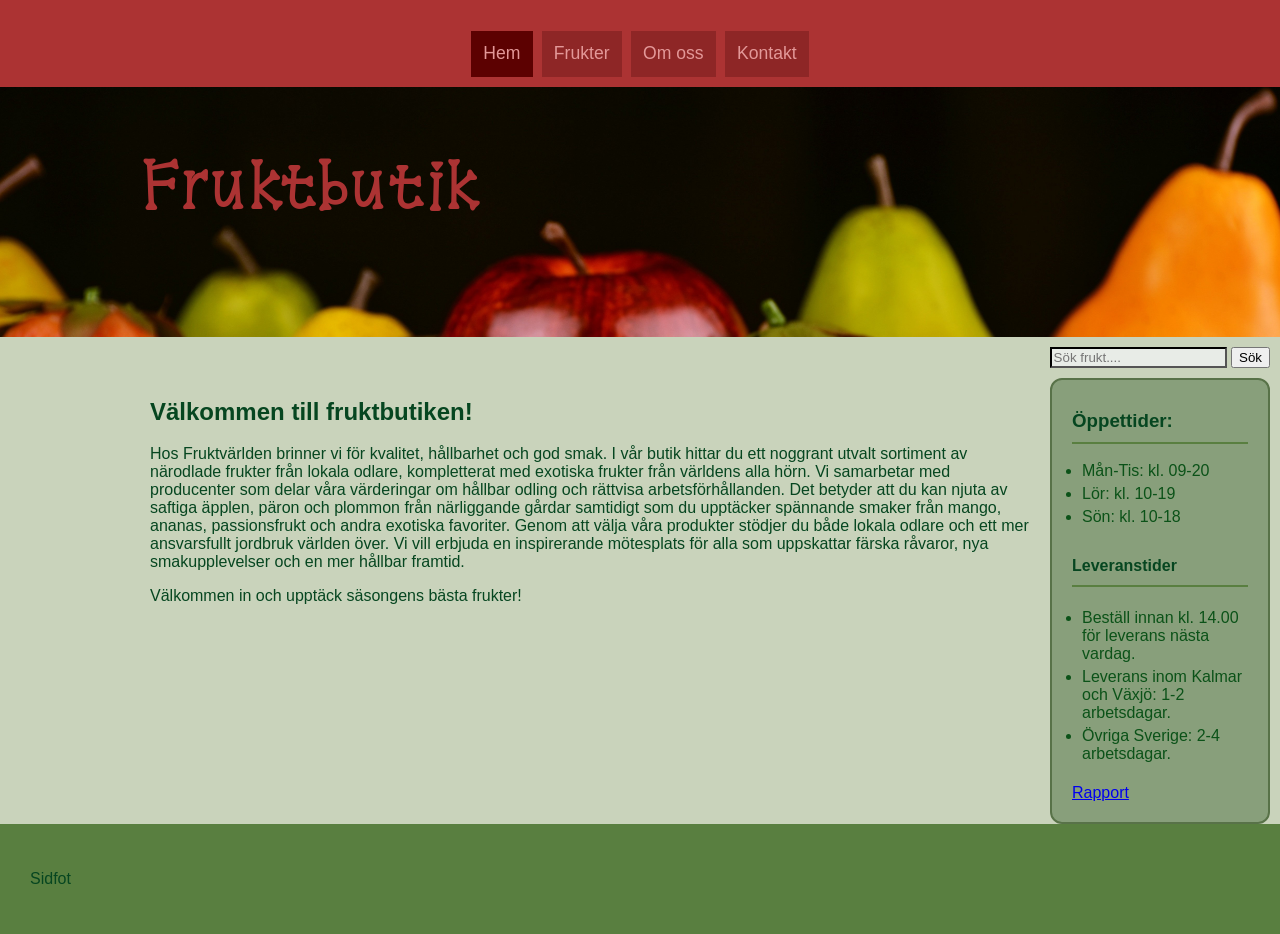
<file: index.html>
<!DOCTYPE html>
<html lang="sv">

<head>
    <style>
        @import url('https://fonts.googleapis.com/css2?family=Snowburst+One&display=swap');
    </style>
    <meta charset="UTF-8">
    <meta name="viewport" content="width=device-width, initial-scale=1.0">
    <title>Fruktbutik</title>
    <link rel="stylesheet" href="css/style.css">
</head>

<body>
    <nav>
        <label for="menucheckbox" id="menuicon"></label>
        <input type="checkbox" id="menucheckbox">
        <ul id="globalnav">
            <li><a href="index.html" class="thisPage">Hem</a></li>
            <li><a href="frukter.html">Frukter</a>
            <ul>
                <li><a href="nyhet.html">Nyhet</a></li>
                <li><a href="närodlat.html">närodlade frukter</a></li>
                <li><a href="exotisk.html">Exotiska frukter</a></li>
            </ul>
            </li>
            <li><a href="omoss.html">Om oss</a></li>
            <li><a href="kontakt.html">Kontakt</a> </li>
        </ul>
    </nav>
    <header id="frontPageHeader">
        <h1>Fruktbutik</h1>
    </header>
    <div id="search">
        <input type="search" placeholder="Sök frukt....">
        <button>Sök</button>
    </div>
    <main id="startPage">
        <section>
            <h2>Välkommen till fruktbutiken!</h2>
            <p>Hos Fruktvärlden brinner vi för kvalitet, hållbarhet och god smak. I vår butik
                hittar du ett noggrant utvalt sortiment av närodlade frukter från lokala odlare,
                kompletterat med exotiska frukter från världens alla hörn.
                Vi samarbetar med producenter som delar våra värderingar om hållbar odling och
                rättvisa arbetsförhållanden. Det betyder att du kan njuta av saftiga äpplen,
                päron och plommon från närliggande gårdar samtidigt som du upptäcker spännande
                smaker från mango, ananas, passionsfrukt och andra exotiska favoriter.
                Genom att välja våra produkter stödjer du både lokala odlare och ett mer ansvarsfullt
                jordbruk världen över. Vi vill erbjuda en inspirerande mötesplats för alla som uppskattar
                färska råvaror, nya smakupplevelser och en mer hållbar framtid.
            </p>
            <p> Välkommen in och upptäck säsongens bästa frukter!</p>
        </section>
    </main>
    <aside>
        <h3>Öppettider:</h3>
        <ul>
            <li>Mån-Tis: kl. 09-20</li>
            <li>Lör: kl. 10-19 </li>
            <li>Sön: kl. 10-18</li>
        </ul>
        <h4>Leveranstider</h4>
        <ul>
            <li>Beställ innan kl. 14.00 för leverans nästa vardag.</li>
            <li>Leverans inom Kalmar och Växjö: 1-2 arbetsdagar.</li>
            <li>Övriga Sverige: 2-4 arbetsdagar.</li>
        </ul>
        <a href="rapport.html">Rapport</a>
    </aside>
    <footer>
        <p>Sidfot</p>
    </footer>
</body>


</html>
</file>
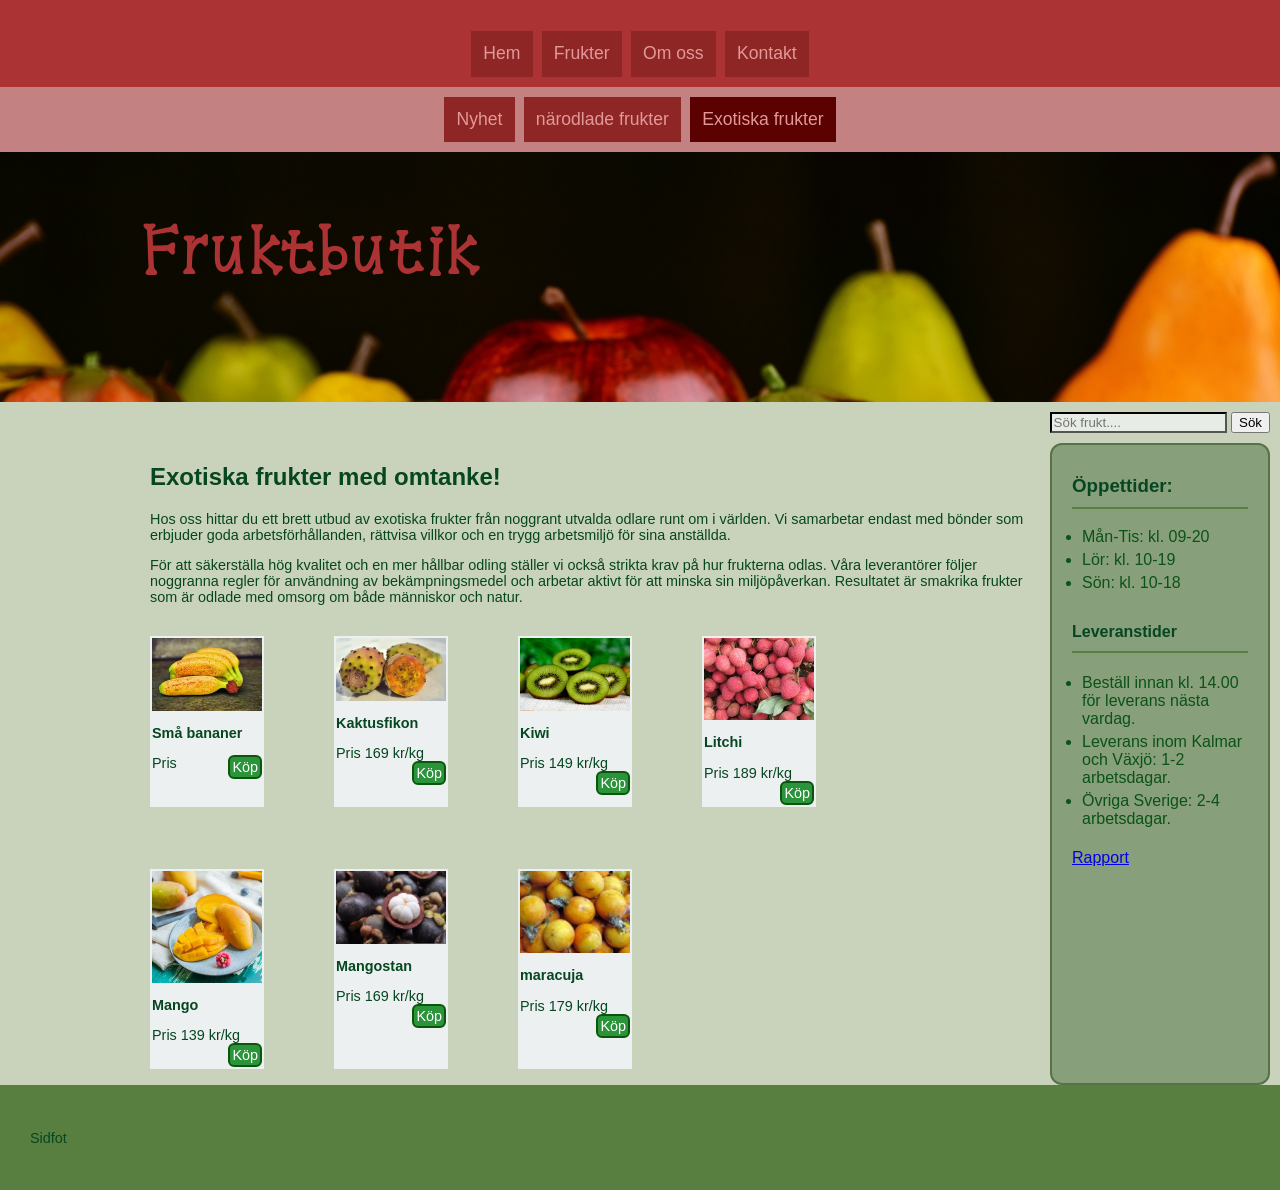
<file: exotisk.html>
<!DOCTYPE html>
<html lang="sv">

<head>
    <style>
        @import url('https://fonts.googleapis.com/css2?family=Snowburst+One&display=swap');
    </style>
    <meta charset="UTF-8">
    <meta name="viewport" content="width=device-width, initial-scale=1.0">
    <title>Fruktbutik</title>
    <link rel="stylesheet" href="css/style.css">
    <link rel="stylesheet" href="css/products.css">
</head>

<body>
    <nav>
        <label for="menucheckbox" id="menuicon"></label>
        <input type="checkbox" id="menucheckbox">
        <ul>
            <li><a href="index.html">Hem</a></li>
            <li><a href="frukter.html">Frukter</a>
                <ul>
                    <li><a href="nyhet.html">Nyhet</a></li>
                    <li><a href="närodlat.html">närodlade frukter</a></li>
                    <li><a href="exotisk.html" class="thisPage">Exotiska frukter</a></li>
                </ul>
            </li>
            <li><a href="omoss.html">Om oss</a></li>
            <li><a href="kontakt.html">Kontakt</a> </li>
        </ul>
        <ul id="localnav">
            <li><a href="nyhet.html">Nyhet</a></li>
            <li><a href="närodlat.html">närodlade frukter</a></li>
            <li><a href="exotisk.html" class="thisPage">Exotiska frukter</a></li>
        </ul>
    </nav>
    <header id="frontPageHeader">
        <h1>Fruktbutik</h1>
    </header>
    <div id="search">
        <input type="search" placeholder="Sök frukt....">
        <button>Sök</button>
    </div>
    <main>
        <section>
            <h2>Exotiska frukter med omtanke!</h2>
            <p>Hos oss hittar du ett brett utbud av exotiska frukter från noggrant
                utvalda odlare runt om i världen. Vi samarbetar endast med bönder
                som erbjuder goda arbetsförhållanden, rättvisa villkor och en trygg
                arbetsmiljö för sina anställda.
            </p>
            <p> För att säkerställa hög kvalitet och en mer hållbar odling ställer
                vi också strikta krav på hur frukterna odlas. Våra leverantörer följer
                noggranna regler för användning av bekämpningsmedel och arbetar aktivt
                för att minska sin miljöpåverkan. Resultatet är smakrika frukter som är
                odlade med omsorg om både människor och natur.</p>
        </section>
        <div id="products">
            <figure>
                <img src="img/exotisk/banan.jpg" alt="banan">
                <h3>Små bananer</h3>
                <p>Pris <a href="order.html">Köp</a></p>
            </figure>

            <figure>
                <img src="img/exotisk/kaktus.jpg" alt="kaktus">
                <h3>Kaktusfikon</h3>
                <p>Pris 169 kr/kg<a href="order.html">Köp</a></p>
            </figure>

            <figure>
                <img src="img/exotisk/kiwi.jpg" alt="kiwi">
                <h3>Kiwi</h3>
                <p>Pris 149 kr/kg <a href="order.html">Köp</a></p>
            </figure>

            <figure>
                <img src="img/exotisk/litchi.jpg" alt="litchi">
                <h3>Litchi</h3>
                <p>Pris 189 kr/kg<a href="order.html">Köp</a></p>
            </figure>

            <figure>
                <img src="img/exotisk/mango.jpg" alt="mango">
                <h3>Mango</h3>
                <p>Pris 139 kr/kg <a href="order.html">Köp</a></p>
            </figure>

            <figure>
                <img src="img/exotisk/mangosteen.jpg" alt="mangostan">
                <h3>Mangostan</h3>
                <p>Pris 169 kr/kg<a href="order.html">Köp</a></p>
            </figure>

            <figure>
                <img src="img/exotisk/maracuja.jpg" alt="maracuja">
                <h3>maracuja</h3>

                <p>Pris 179 kr/kg<a href="order.html">Köp</a></p>
            </figure>
        </div>
    </main>
    <aside>
        <h3>Öppettider:</h3>
        <ul>
            <li>Mån-Tis: kl. 09-20</li>
            <li>Lör: kl. 10-19 </li>
            <li>Sön: kl. 10-18</li>
        </ul>
        <h4>Leveranstider</h4>
        <ul>
            <li>Beställ innan kl. 14.00 för leverans nästa vardag.</li>
            <li>Leverans inom Kalmar och Växjö: 1-2 arbetsdagar.</li>
            <li>Övriga Sverige: 2-4 arbetsdagar.</li>
        </ul>
        <a href="rapport.html">Rapport</a>
    </aside>
    <footer>
        <p>Sidfot</p>
    </footer>
</body>


</html>
</file>
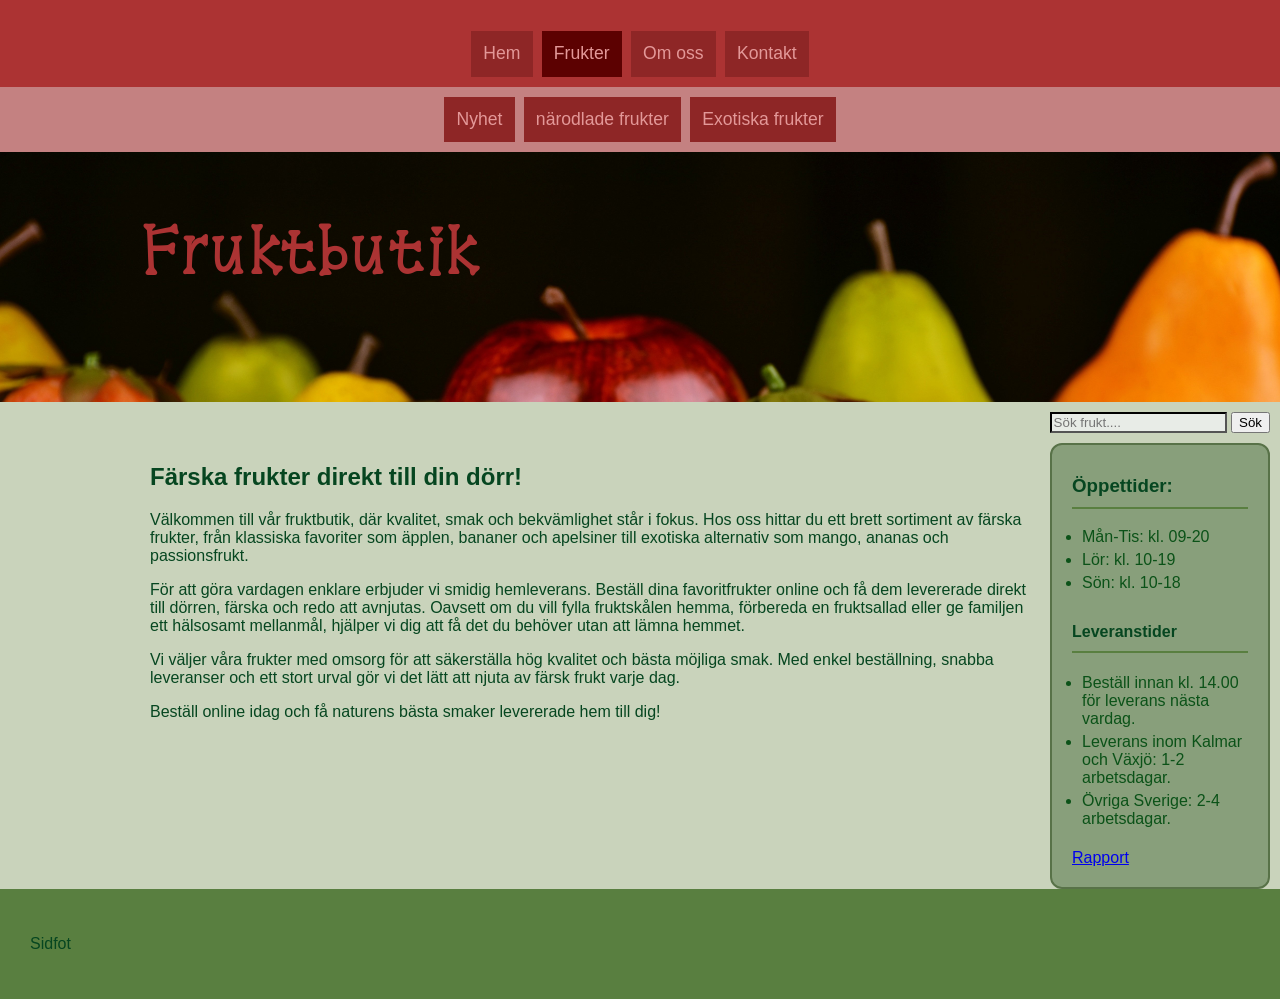
<file: frukter.html>
<!DOCTYPE html>
<html lang="sv">

<head>
    <style>
        @import url('https://fonts.googleapis.com/css2?family=Snowburst+One&display=swap');
    </style>
    <meta charset="UTF-8">
    <meta name="viewport" content="width=device-width, initial-scale=1.0">
    <title>Fruktbutik</title>
    <link rel="stylesheet" href="css/style.css">
</head>

<body>
    <nav>
        <label for="menucheckbox" id="menuicon"></label>
        <input type="checkbox" id="menucheckbox">
        <ul id="globalnav">
            <li><a href="index.html">Hem</a></li>
            <li><a href="frukter.html" class="thisPage">Frukter</a>
                <ul>
                    <li><a href="nyhet.html">Nyhet</a></li>
                    <li><a href="närodlat.html">närodlade frukter</a></li>
                    <li><a href="exotisk.html">Exotiska frukter</a></li>
                </ul>
            </li>
            <li><a href="omoss.html">Om oss</a></li>
            <li><a href="kontakt.html">Kontakt</a> </li>
        </ul>
        <ul id="localnav">
            <li><a href="nyhet.html">Nyhet</a></li>
            <li><a href="närodlat.html">närodlade frukter</a></li>
            <li><a href="exotisk.html">Exotiska frukter</a></li>
        </ul>
    </nav>
    <header id="frontPageHeader">
        <h1>Fruktbutik</h1>
    </header>
    <div id="search">
        <input type="search" placeholder="Sök frukt....">
        <button>Sök</button>
    </div>
    <main id="startPage">
        <section>
            <h2>Färska frukter direkt till din dörr!</h2>
            <p>Välkommen till vår fruktbutik, där kvalitet, smak och bekvämlighet står i fokus.
                Hos oss hittar du ett brett sortiment av färska frukter, från klassiska favoriter
                som äpplen, bananer och apelsiner till exotiska alternativ som mango, ananas och
                passionsfrukt.</p>
            <p>För att göra vardagen enklare erbjuder vi smidig hemleverans.
                Beställ dina favoritfrukter online och få dem levererade direkt till dörren,
                färska och redo att avnjutas. Oavsett om du vill fylla fruktskålen hemma,
                förbereda en fruktsallad eller ge familjen ett hälsosamt mellanmål,
                hjälper vi dig att få det du behöver utan att lämna hemmet.</p>
            <p>Vi väljer våra
                frukter med omsorg för att säkerställa hög kvalitet och bästa möjliga smak.
                Med enkel beställning, snabba leveranser och ett stort urval gör vi det lätt
                att njuta av färsk frukt varje dag.</p>
            <p>Beställ online idag och få naturens bästa smaker levererade hem till dig!</p>

        </section>
    </main>
    <aside>
        <h3>Öppettider:</h3>
        <ul>
            <li>Mån-Tis: kl. 09-20</li>
            <li>Lör: kl. 10-19 </li>
            <li>Sön: kl. 10-18</li>
        </ul>
        <h4>Leveranstider</h4>
        <ul>
            <li>Beställ innan kl. 14.00 för leverans nästa vardag.</li>
            <li>Leverans inom Kalmar och Växjö: 1-2 arbetsdagar.</li>
            <li>Övriga Sverige: 2-4 arbetsdagar.</li>
        </ul>
        <a href="rapport.html">Rapport</a>
    </aside>
    <footer>
        <p>Sidfot</p>
    </footer>
</body>


</html>
</file>
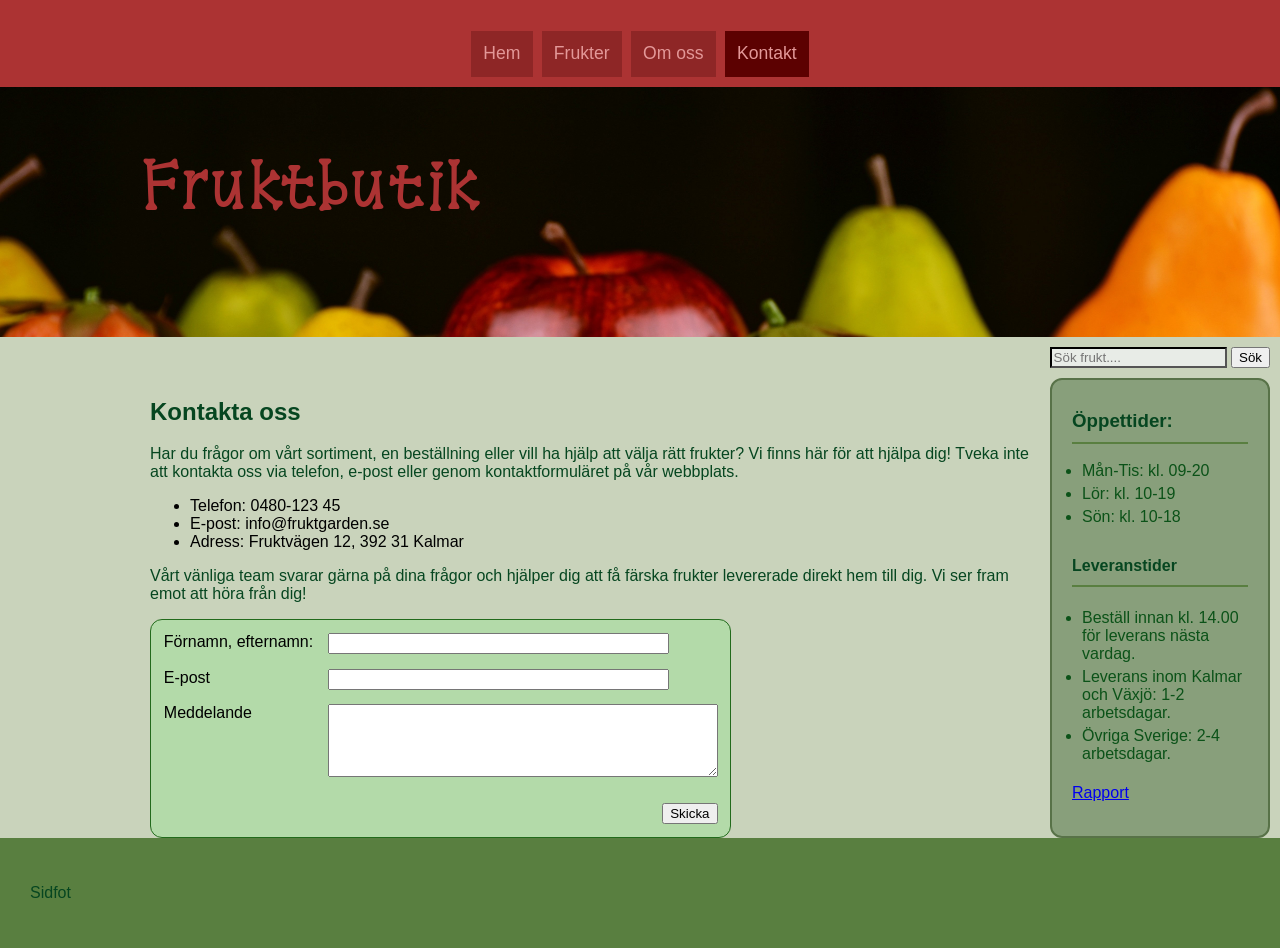
<file: kontakt.html>
<!DOCTYPE html>
<html lang="sv">

<head>
    <style>
        @import url('https://fonts.googleapis.com/css2?family=Snowburst+One&display=swap');
    </style>
    <meta charset="UTF-8">
    <meta name="viewport" content="width=device-width, initial-scale=1.0">
    <title>Fruktbutik</title>
    <link rel="stylesheet" href="css/style.css">
    <link rel="stylesheet" href="css/contact.css">
</head>

<body>
    <nav>
        <label for="menucheckbox" id="menuicon"></label>
        <input type="checkbox" id="menucheckbox">
        <ul>
            <li><a href="index.html">Hem</a></li>
            <li><a href="frukter.html">Frukter</a>
                <ul>
                    <li><a href="nyhet.html">Nyhet</a></li>
                    <li><a href="närodlat.html">närodlade frukter</a></li>
                    <li><a href="exotisk.html">Exotiska frukter</a></li>
                </ul>
            </li>
            <li><a href="omoss.html">Om oss</a></li>
            <li><a href="kontakt.html" class="thisPage">Kontakt</a> </li>
        </ul>
    </nav>
    <header id="frontPageHeader">
        <h1>Fruktbutik</h1>
    </header>
    <div id="search">
        <input type="search" placeholder="Sök frukt....">
        <button>Sök</button>
    </div>
    <main id="startPage">
        <section>
            <h2>Kontakta oss</h2>
            <p>Har du frågor om vårt sortiment, en beställning eller vill ha hjälp att välja
                rätt frukter? Vi finns här för att hjälpa dig! Tveka inte att kontakta oss via
                telefon, e-post eller genom kontaktformuläret på vår webbplats. </p>
            <ul>
                <li>Telefon: 0480-123 45</li>
                <li>E-post: info@fruktgarden.se</li>
                <li>Adress: Fruktvägen 12, 392 31 Kalmar</li>
            </ul>
            <p>Vårt vänliga team svarar gärna på dina frågor och hjälper dig att få färska frukter
                levererade direkt hem till dig. Vi ser fram emot att höra från dig!</p>
        </section>
        <form id="contact" name="contact" method="post">
            <div>
                <label for="name">Förnamn, efternamn: </label>
                <input type="text" name="name" id="name">
                <label for="email">E-post</label>
                <input type="text" name="email" id="email">
                <label for="message">Meddelande</label>
                <textarea name="message" id="message"></textarea>
            </div>
            <input type="submit" value="Skicka">
        </form>
    </main>
    <aside>
        <h3>Öppettider:</h3>
        <ul>
            <li>Mån-Tis: kl. 09-20</li>
            <li>Lör: kl. 10-19 </li>
            <li>Sön: kl. 10-18</li>
        </ul>
        <h4>Leveranstider</h4>
        <ul>
            <li>Beställ innan kl. 14.00 för leverans nästa vardag.</li>
            <li>Leverans inom Kalmar och Växjö: 1-2 arbetsdagar.</li>
            <li>Övriga Sverige: 2-4 arbetsdagar.</li>
        </ul>
        <a href="rapport.html">Rapport</a>
    </aside>
    <footer>
        <p>Sidfot</p>
    </footer>
</body>


</html>
</file>
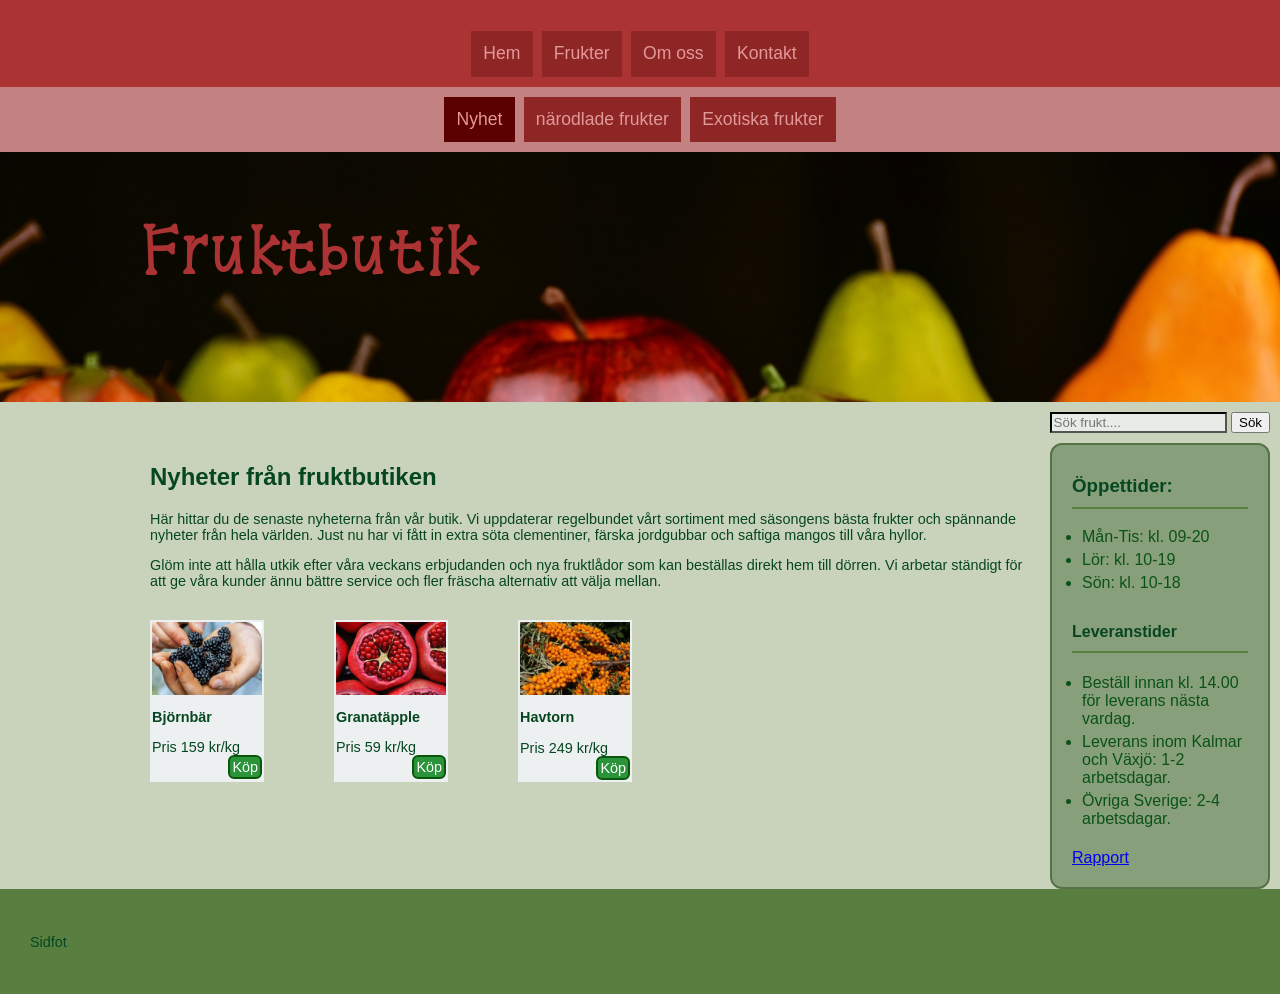
<file: nyhet.html>
<!DOCTYPE html>
<html lang="sv">

<head>
    <style>
        @import url('https://fonts.googleapis.com/css2?family=Snowburst+One&display=swap');
    </style>
    <meta charset="UTF-8">
    <meta name="viewport" content="width=device-width, initial-scale=1.0">
    <title>Fruktbutik</title>
    <link rel="stylesheet" href="css/style.css">
    <link rel="stylesheet" href="css/products.css">
</head>

<body>
    <nav>
        <label for="menucheckbox" id="menuicon"></label>
        <input type="checkbox" id="menucheckbox">
        <ul>
            <li><a href="index.html">Hem</a></li>
            <li><a href="frukter.html">Frukter</a>
                <ul>
                    <li><a href="nyhet.html" class="thisPage">Nyhet</a></li>
                    <li><a href="närodlat.html">närodlade frukter</a></li>
                    <li><a href="exotisk.html">Exotiska frukter</a></li>
                </ul>
            </li>
            <li><a href="omoss.html">Om oss</a></li>
            <li><a href="kontakt.html">Kontakt</a> </li>
        </ul>
                <ul id="localnav">
            <li><a href="nyhet.html" class="thisPage">Nyhet</a></li>
            <li><a href="närodlat.html">närodlade frukter</a></li>
            <li><a href="exotisk.html">Exotiska frukter</a></li>
        </ul>
    </nav>
    <header id="frontPageHeader">
        <h1>Fruktbutik</h1>
    </header>
    <div id="search">
        <input type="search" placeholder="Sök frukt....">
        <button>Sök</button>
    </div>
    <main id="startPage">
        <section>
            <h2>Nyheter från fruktbutiken</h2>
            <p>Här hittar du de senaste nyheterna från vår butik. Vi uppdaterar
                regelbundet vårt sortiment med säsongens bästa frukter och spännande
                nyheter från hela världen. Just nu har vi fått in extra söta clementiner,
                färska jordgubbar och saftiga mangos till våra hyllor. </p>

            <p>Glöm inte att hålla utkik efter våra veckans erbjudanden och nya fruktlådor
                som kan beställas direkt hem till dörren. Vi arbetar ständigt för att ge
                våra kunder ännu bättre service och fler fräscha alternativ att välja mellan.
            </p>
        </section>
        <div id="products">
            <figure>
                <img src="img/nyhet/björnbär.jpg" alt="björnbär">
                <h3>Björnbär</h3>
                <p>Pris 159 kr/kg<a href="order.html">Köp</a></p>
            </figure>

            <figure>
                <img src="img/nyhet/granatäpple.jpg" alt="granatäpple">
                 <h3>Granatäpple</h3>
                <p>Pris 59 kr/kg <a href="order.html">Köp</a></p>
            </figure>

            <figure>
                <img src="img/nyhet/havtorn.jpg" alt="havtorn">
                 <h3>Havtorn</h3>
                <p>Pris 249 kr/kg<a href="order.html">Köp</a></p>
            </figure>
           


        </div>
    </main>
    <aside>
        <h3>Öppettider:</h3>
        <ul>
            <li>Mån-Tis: kl. 09-20</li>
            <li>Lör: kl. 10-19 </li>
            <li>Sön: kl. 10-18</li>
        </ul>
        <h4>Leveranstider</h4>
        <ul>
            <li>Beställ innan kl. 14.00 för leverans nästa vardag.</li>
            <li>Leverans inom Kalmar och Växjö: 1-2 arbetsdagar.</li>
            <li>Övriga Sverige: 2-4 arbetsdagar.</li>
        </ul>
        <a href="rapport.html">Rapport</a>
    </aside>
    <footer>
        <p>Sidfot</p>
    </footer>
</body>


</html>
</file>
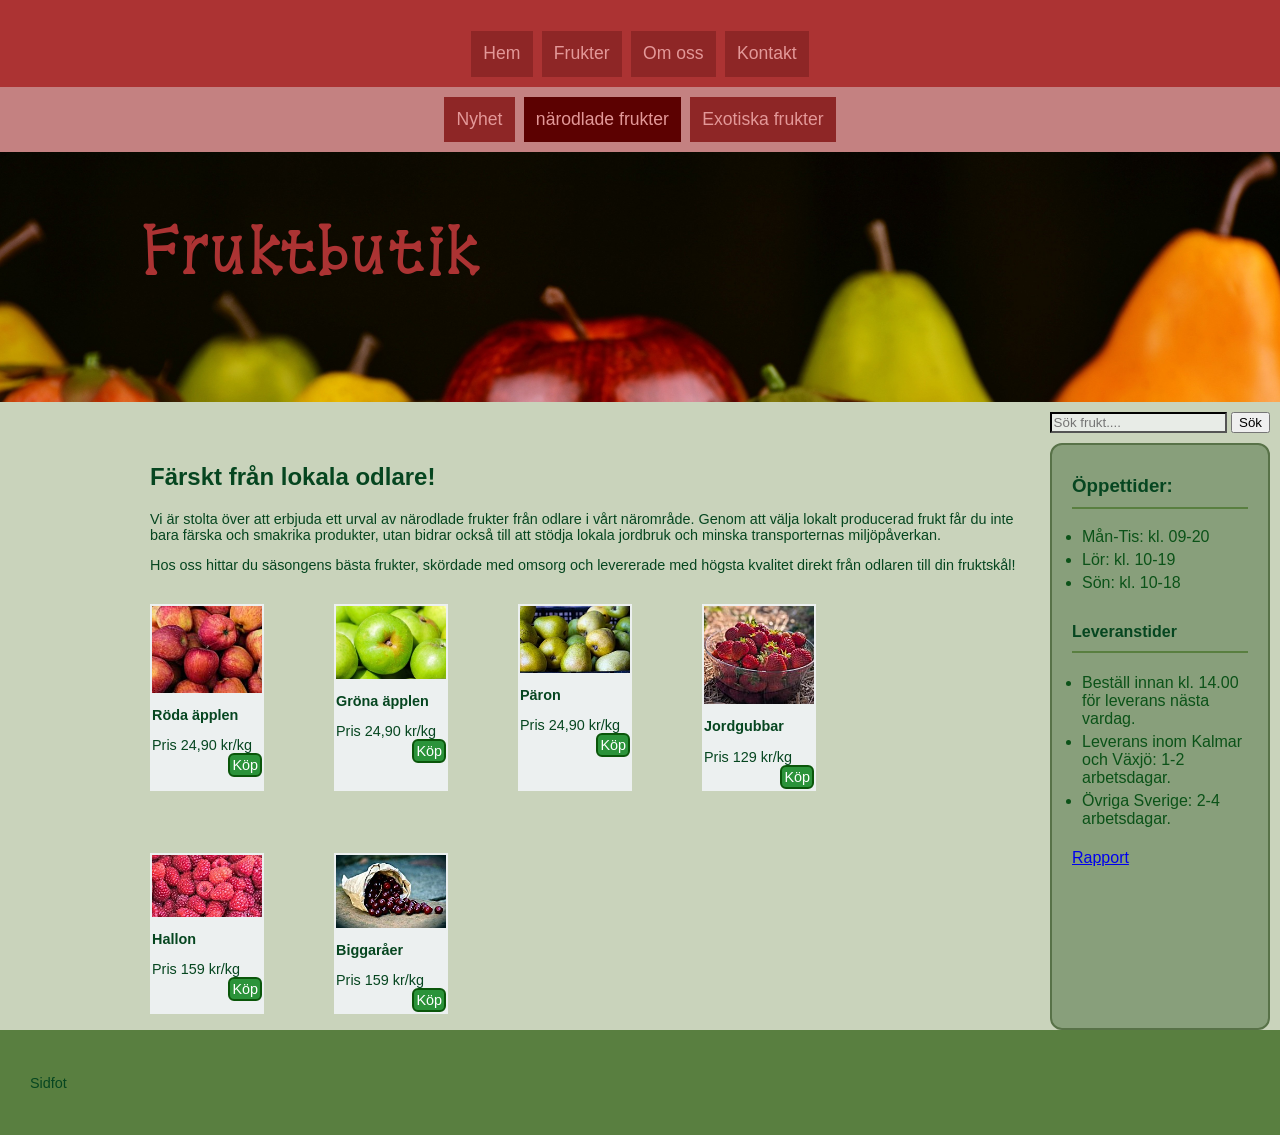
<file: närodlat.html>
<!DOCTYPE html>
<html lang="sv">

<head>
    <style>
        @import url('https://fonts.googleapis.com/css2?family=Snowburst+One&display=swap');
    </style>
    <meta charset="UTF-8">
    <meta name="viewport" content="width=device-width, initial-scale=1.0">
    <title>Fruktbutik</title>
    <link rel="stylesheet" href="css/style.css">
    <link rel="stylesheet" href="css/products.css">
</head>

<body>
    <nav>
        <label for="menucheckbox" id="menuicon"></label>
        <input type="checkbox" id="menucheckbox">
        <ul>
            <li><a href="index.html">Hem</a></li>
            <li><a href="frukter.html">Frukter</a>
                <ul>
                    <li><a href="nyhet.html">Nyhet</a></li>
                    <li><a href="närodlat.html" class="thisPage">närodlade frukter</a></li>
                    <li><a href="exotisk.html">Exotiska frukter</a></li>
                </ul>
            </li>
            <li><a href="omoss.html">Om oss</a></li>
            <li><a href="kontakt.html">Kontakt</a> </li>
        </ul>
                <ul id="localnav">
            <li><a href="nyhet.html">Nyhet</a></li>
            <li><a href="närodlat.html" class="thisPage">närodlade frukter</a></li>
            <li><a href="exotisk.html">Exotiska frukter</a></li>
        </ul>
    </nav>
    <header id="frontPageHeader">
        <h1>Fruktbutik</h1>
    </header>
    <div id="search">
        <input type="search" placeholder="Sök frukt....">
        <button>Sök</button>
    </div>
    <main>
        <section>
            <h2>Färskt från lokala odlare!</h2>
            <p>Vi är stolta över att erbjuda ett urval av närodlade frukter
                från odlare i vårt närområde. Genom att välja lokalt producerad
                frukt får du inte bara färska och smakrika produkter, utan bidrar
                också till att stödja lokala jordbruk och minska transporternas
                miljöpåverkan.</p>
            <p>Hos oss hittar du säsongens bästa frukter, skördade med
                omsorg och levererade med högsta kvalitet direkt från odlaren
                till din fruktskål!</p>
        </section>
        <div id="products">
            <figure>
                <img src="img/närodlat/rödäpple.jpg" alt="röda äpplen">
                <h3>Röda äpplen</h3>
                <p>Pris 24,90 kr/kg<a href="order.html">Köp</a></p>
            </figure>

            <figure>
                <img src="img/närodlat/grönäpple.jpg" alt="gröna äpple">
                <h3>Gröna äpplen</h3>
                <p>Pris 24,90 kr/kg<a href="order.html">Köp</a></p>
            </figure>

            <figure>
                <img src="img/närodlat/päron.jpg" alt="päron">
                <h3>Päron</h3>
                <p>Pris 24,90 kr/kg<a href="order.html">Köp</a></p>
            </figure>

            <figure>
                <img src="img/närodlat/jordgubbar.jpg" alt="jordgubbar">
                <h3>Jordgubbar</h3>
                <p>Pris 129 kr/kg<a href="order.html">Köp</a></p>
            </figure>

            <figure>
                <img src="img/närodlat/hallon.jpg" alt="hallon">
                <h3>Hallon</h3>
                <p>Pris 159 kr/kg<a href="order.html">Köp</a></p>
            </figure>

            <figure>
                <img src="img/närodlat/biggaråer.jpg" alt="biggaråer">
                <h3>Biggaråer</h3>
                <p>Pris 159 kr/kg<a href="order.html">Köp</a></p>
            </figure>
        </div>
    </main>
    <aside>
        <h3>Öppettider:</h3>
        <ul>
            <li>Mån-Tis: kl. 09-20</li>
            <li>Lör: kl. 10-19 </li>
            <li>Sön: kl. 10-18</li>
        </ul>
        <h4>Leveranstider</h4>
        <ul>
            <li>Beställ innan kl. 14.00 för leverans nästa vardag.</li>
            <li>Leverans inom Kalmar och Växjö: 1-2 arbetsdagar.</li>
            <li>Övriga Sverige: 2-4 arbetsdagar.</li>
        </ul>
        <a href="rapport.html">Rapport</a>
    </aside>
    <footer>
        <p>Sidfot</p>
    </footer>
</body>


</html>
</file>
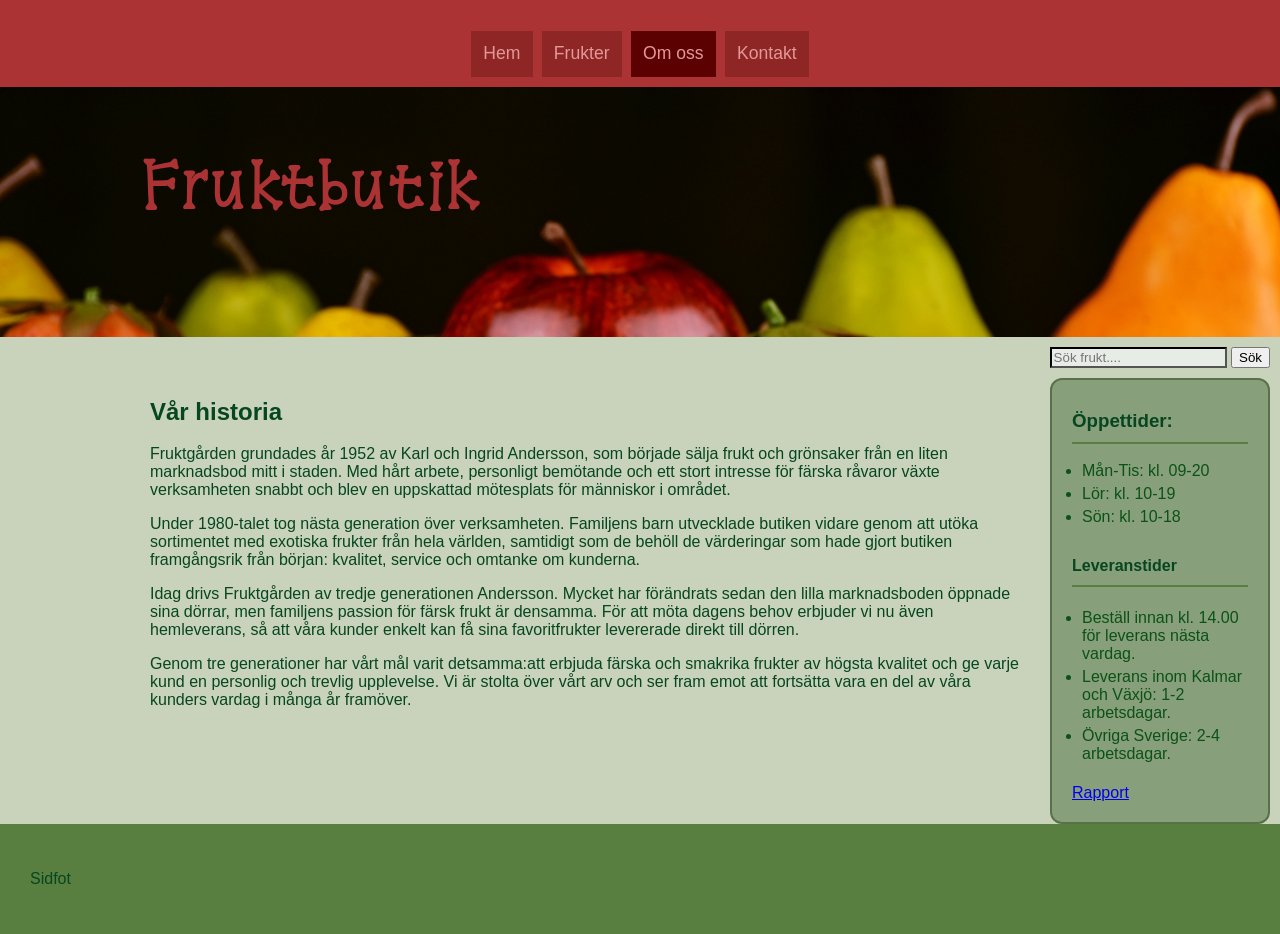
<file: omoss.html>
<!DOCTYPE html>
<html lang="sv">

<head>
    <style>
        @import url('https://fonts.googleapis.com/css2?family=Snowburst+One&display=swap');
    </style>
    <meta charset="UTF-8">
    <meta name="viewport" content="width=device-width, initial-scale=1.0">
    <title>Fruktbutik</title>
    <link rel="stylesheet" href="css/style.css">
</head>

<body>
    <nav>
        <label for="menucheckbox" id="menuicon"></label>
        <input type="checkbox" id="menucheckbox">
        <ul>
            <li><a href="index.html">Hem</a></li>
            <li><a href="frukter.html">Frukter</a>
                <ul>
                    <li><a href="nyhet.html">Nyhet</a></li>
                    <li><a href="närodlat.html">närodlade frukter</a></li>
                    <li><a href="exotisk.html">Exotiska frukter</a></li>
                </ul>
            </li>
            <li><a href="omoss.html" class="thisPage">Om oss</a></li>
            <li><a href="kontakt.html">Kontakt</a> </li>
        </ul>
    </nav>
    <header id="frontPageHeader">
        <h1>Fruktbutik</h1>
    </header>
    <div id="search">
        <input type="search" placeholder="Sök frukt....">
        <button>Sök</button>
    </div>
    <main id="startPage">
        <section>
            <h2>Vår historia</h2>
            <p>Fruktgården grundades år 1952 av Karl och Ingrid Andersson, som började sälja
                frukt och grönsaker från en liten marknadsbod mitt i staden. Med hårt arbete,
                personligt bemötande och ett stort intresse för färska råvaror växte verksamheten
                snabbt och blev en uppskattad mötesplats för människor i området. </p>


            <p>Under 1980-talet tog nästa generation över verksamheten. Familjens barn utvecklade
                butiken vidare genom att utöka sortimentet med exotiska frukter från hela världen,
                samtidigt som de behöll de värderingar som hade gjort butiken framgångsrik från början:
                kvalitet, service och omtanke om kunderna. </p>

            <p>Idag drivs Fruktgården av tredje generationen Andersson. Mycket har förändrats sedan
                den lilla marknadsboden öppnade sina dörrar, men familjens passion för färsk frukt
                är densamma. För att möta dagens behov erbjuder vi nu även hemleverans, så att våra
                kunder enkelt kan få sina favoritfrukter levererade direkt till dörren.
            </p>
            <p>Genom tre generationer har vårt mål varit detsamma:att erbjuda färska och smakrika frukter
                av högsta kvalitet och ge varje kund en personlig och trevlig upplevelse. Vi är
                stolta över vårt arv och ser fram emot att fortsätta vara en del av våra kunders
                vardag i många år framöver.</p>
        </section>
    </main>
    <aside>
        <h3>Öppettider:</h3>
        <ul>
            <li>Mån-Tis: kl. 09-20</li>
            <li>Lör: kl. 10-19 </li>
            <li>Sön: kl. 10-18</li>
        </ul>
        <h4>Leveranstider</h4>
        <ul>
            <li>Beställ innan kl. 14.00 för leverans nästa vardag.</li>
            <li>Leverans inom Kalmar och Växjö: 1-2 arbetsdagar.</li>
            <li>Övriga Sverige: 2-4 arbetsdagar.</li>
        </ul>
        <a href="rapport.html">Rapport</a>
    </aside>
    <footer>
        <p>Sidfot</p>
    </footer>
</body>


</html>
</file>
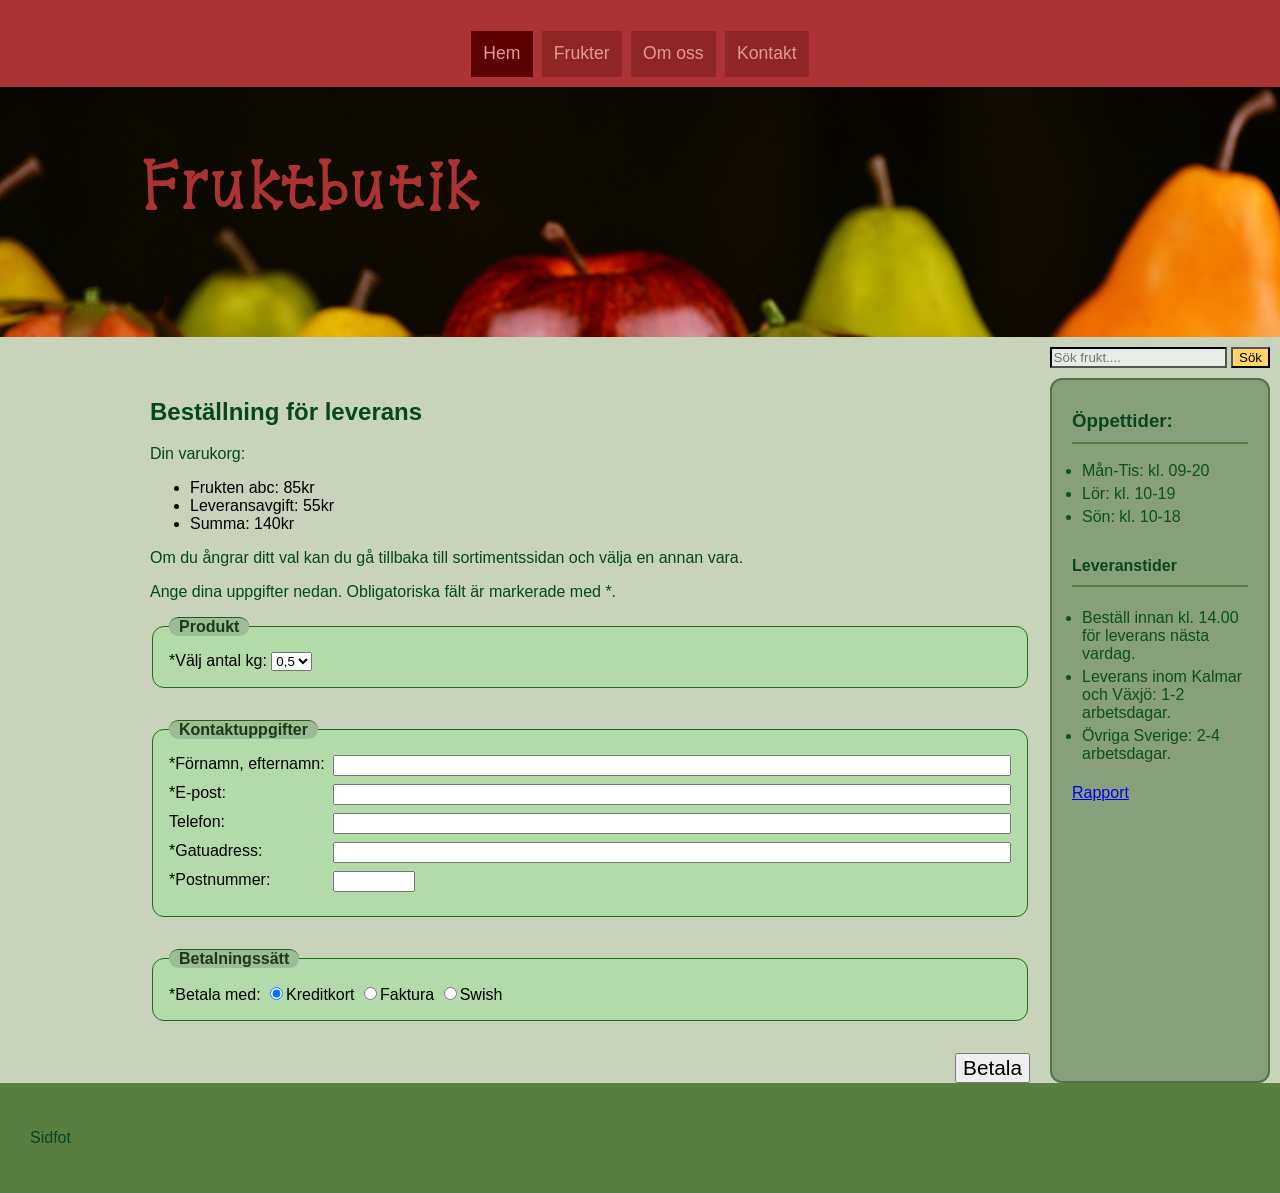
<file: order.html>
<!DOCTYPE html>
<html lang="sv">

<head>
    <style>
        @import url('https://fonts.googleapis.com/css2?family=Snowburst+One&display=swap');
    </style>
    <meta charset="UTF-8">
    <meta name="viewport" content="width=device-width, initial-scale=1.0">
    <title>Fruktbutik</title>
    <link rel="stylesheet" href="css/style.css">
    <link rel="stylesheet" href="css/order.css">
</head>

<body>
    <nav>
        <label for="menucheckbox" id="menuicon"></label>
        <input type="checkbox" id="menucheckbox">
        <ul id="globalnav">
            <li><a href="index.html" class="thisPage">Hem</a></li>
            <li><a href="frukter.html">Frukter</a>
                <ul>
                    <li><a href="nyhet.html">Nyhet</a></li>
                    <li><a href="närodlat.html">närodlade frukter</a></li>
                    <li><a href="exotisk.html">Exotiska frukter</a></li>
                </ul>
            </li>
            <li><a href="omoss.html">Om oss</a></li>
            <li><a href="kontakt.html">Kontakt</a> </li>
        </ul>
    </nav>
    <header id="frontPageHeader">
        <h1>Fruktbutik</h1>
    </header>
    <div id="search">
        <form>
            <input type="search" placeholder="Sök frukt....">
            <input type="button" value="Sök">
        </form>

    </div>
    <main id="startPage">
        <h2>Beställning för leverans</h2>
        <form id="order" name="order" method="post">
            <section id="product">
                <p>Din varukorg:</p>
                <ul>
                    <li>Frukten abc: 85kr</li>
                    <li>Leveransavgift: 55kr</li>
                    <li>Summa: 140kr</li>
                </ul>
            </section>
            <p>Om du ångrar ditt val kan du gå tillbaka till sortimentssidan och välja en annan vara.</p>
            <p>Ange dina uppgifter nedan. Obligatoriska fält är markerade med *.</p>

            <fieldset id="amount">
                <legend>Produkt</legend>
                <label for="name">*Välj antal kg: </label>
                <select name="Kg">
                    <option selected value="1">0,5</option>
                    <option value="2">1</option>
                    <option value="3">2</option>
                    <option value="4">3</option>
                    <option value="5">4</option>
                </select>
            </fieldset>

            <fieldset id="contact">
                <legend>Kontaktuppgifter</legend>
                <div class="columns">
                    <label for="name">*Förnamn, efternamn: </label>
                    <input type="text" name="name" id="name" required>

                    <label for="email">*E-post: </label>
                    <input type="text" name="email" id="email" required>

                    <label for="number">Telefon: </label>
                    <input type="text" name="number" id="number" required>

                    <label for="adress">*Gatuadress: </label>
                    <input type="text" name="adress" id="adress" required>

                    <label for="zipcode">*Postnummer: </label>
                    <input type="text" name="zipcode" id="zipcode" required>

                </div>

            </fieldset>

            <fieldset id="payment">
                <legend>Betalningssätt</legend>
                *Betala med:
                <label>
                    <input type="radio" name="payMethod" id="payMethod" checked="checked">Kreditkort
                </label>
                <label>
                    <input type="radio" name="payMethod" id="payMethod">Faktura
                </label>
                <label>
                    <input type="radio" name="payMethod" id="payMethod">Swish
                </label>
            </fieldset>
            <input type="submit" value="Betala" id="submit">
        </form>

    </main>
    <aside>
        <h3>Öppettider:</h3>
        <ul>
            <li>Mån-Tis: kl. 09-20</li>
            <li>Lör: kl. 10-19 </li>
            <li>Sön: kl. 10-18</li>
        </ul>
        <h4>Leveranstider</h4>
        <ul>
            <li>Beställ innan kl. 14.00 för leverans nästa vardag.</li>
            <li>Leverans inom Kalmar och Växjö: 1-2 arbetsdagar.</li>
            <li>Övriga Sverige: 2-4 arbetsdagar.</li>
        </ul>
        <a href="rapport.html">Rapport</a>
    </aside>
    <footer>
        <p>Sidfot</p>
    </footer>
</body>


</html>
</file>
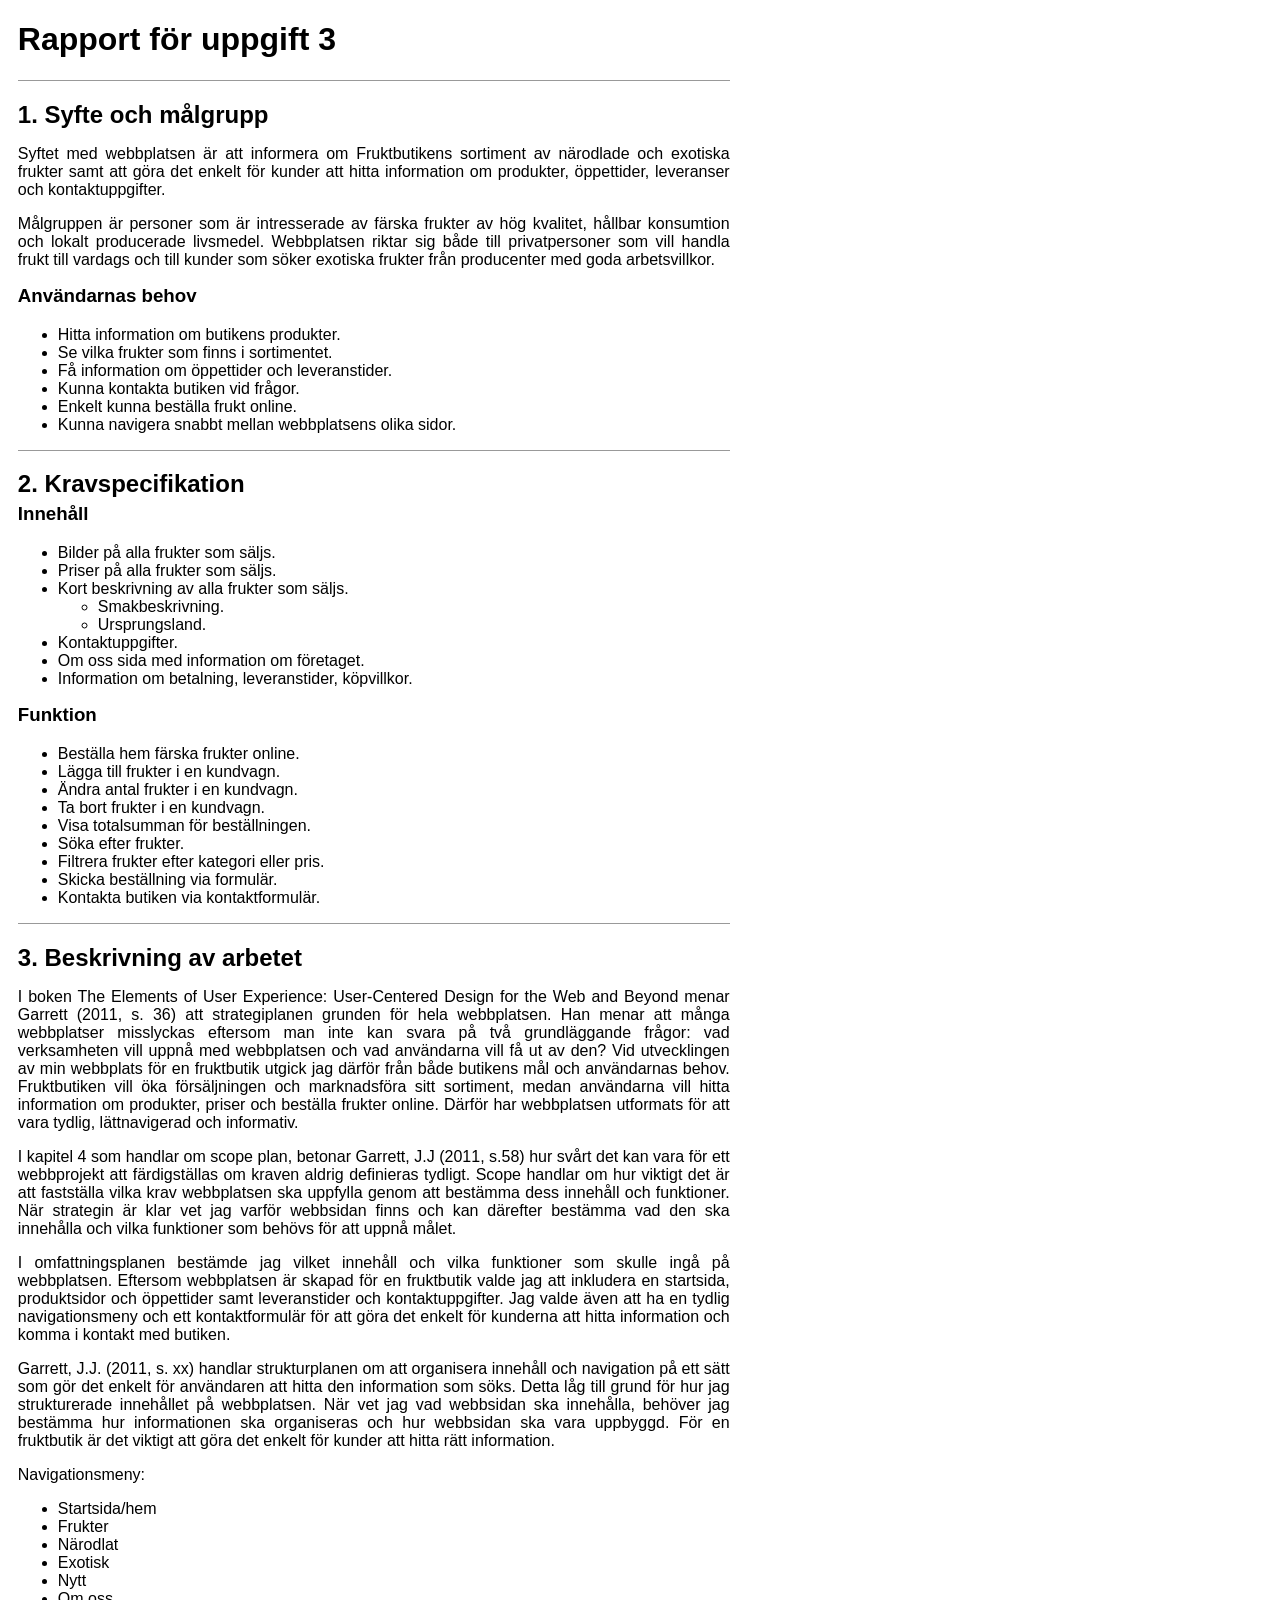
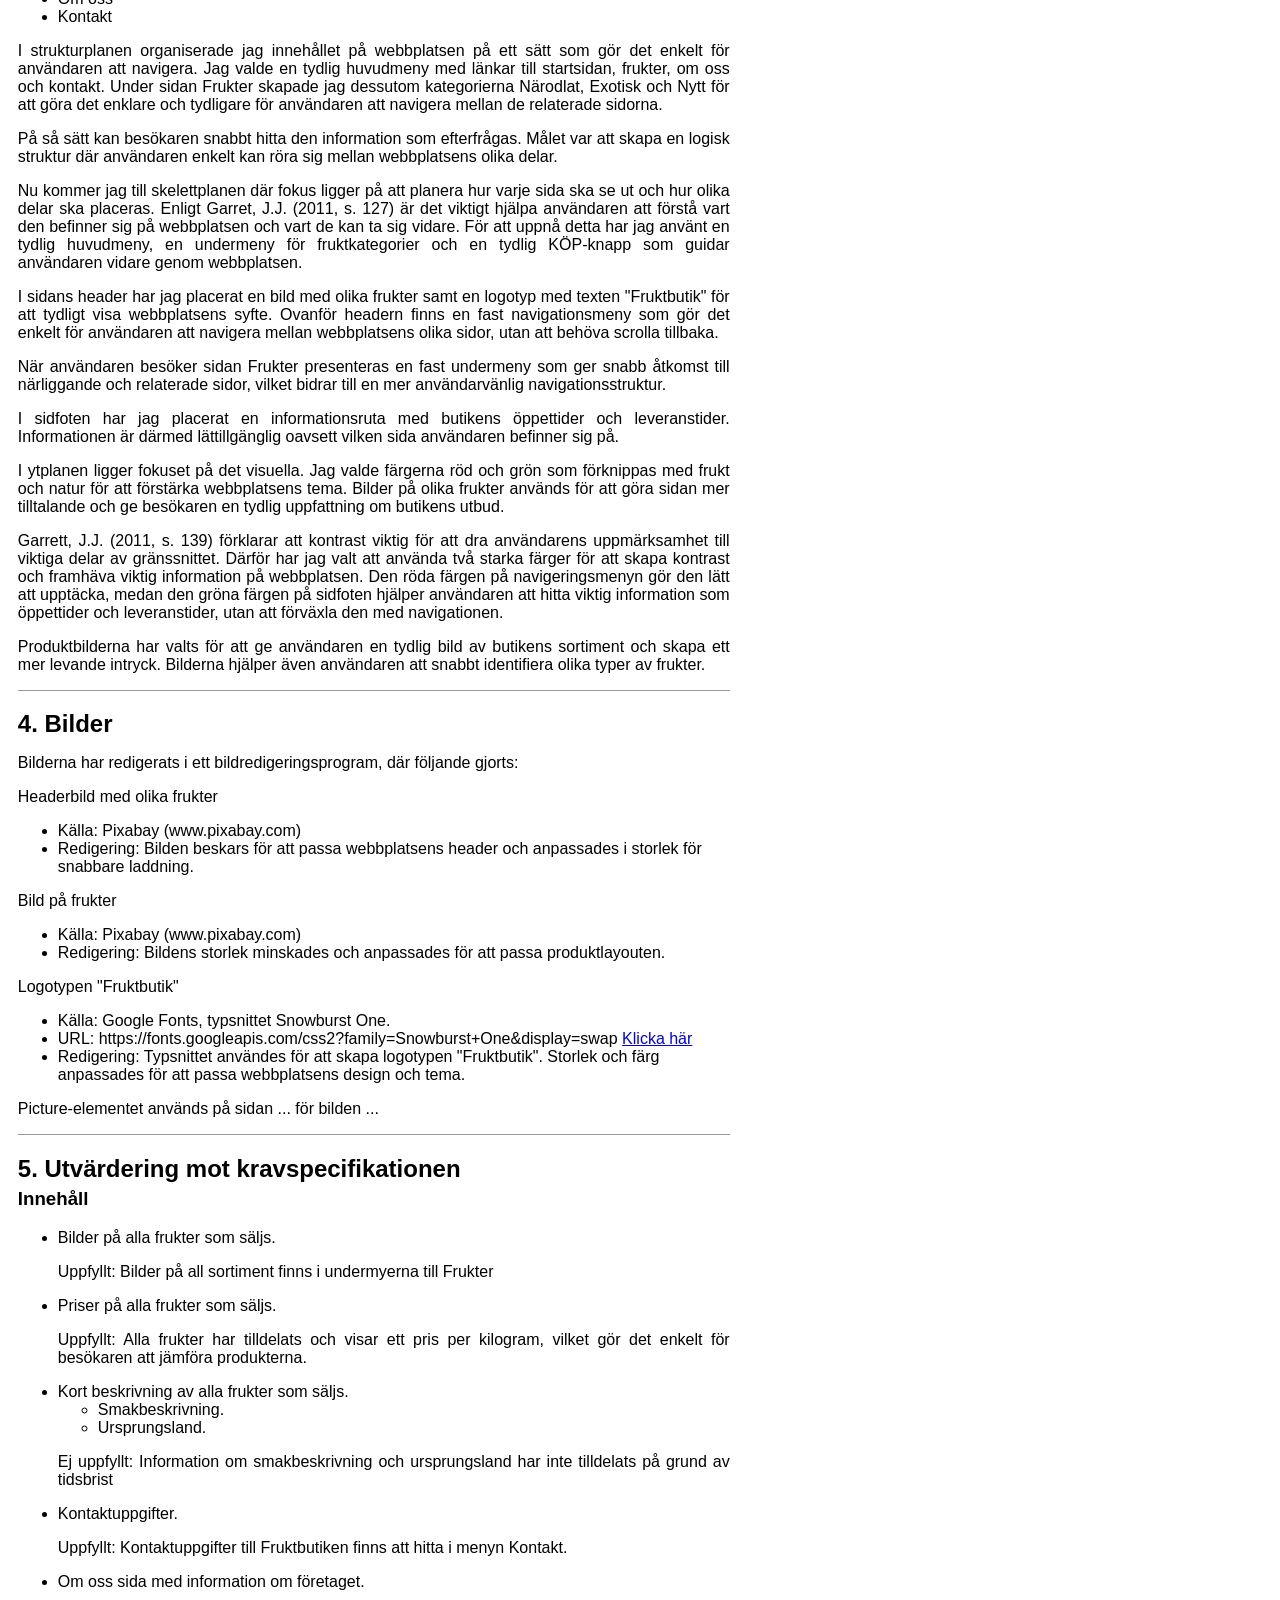
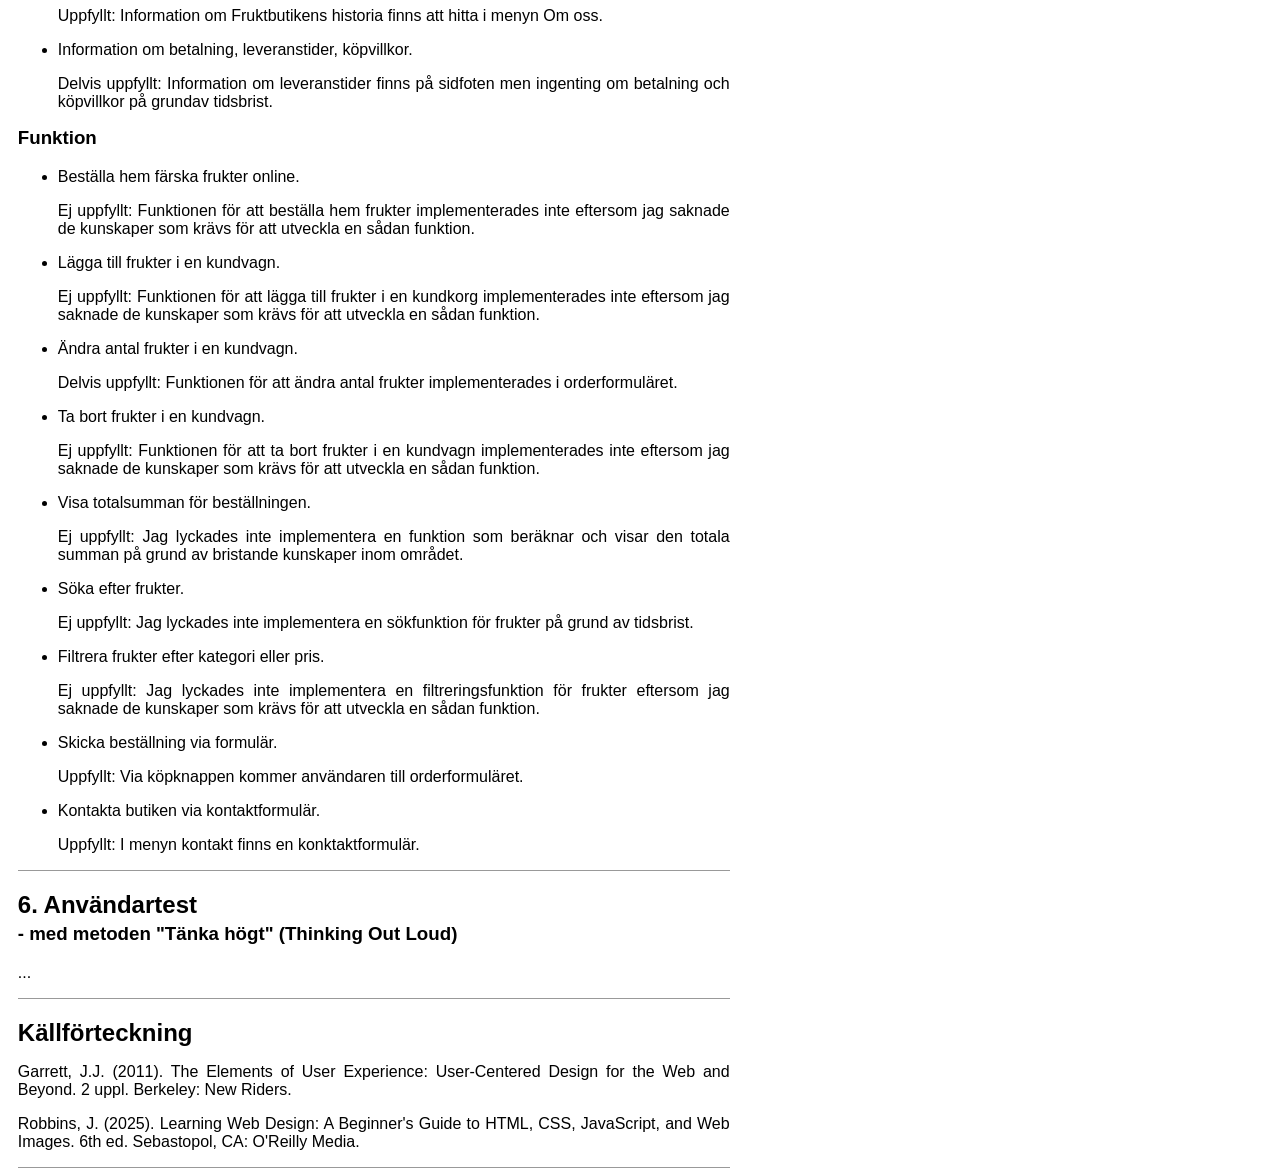
<file: rapport.html>
<!DOCTYPE html>
<html lang="sv">

<head>
    <meta charset="UTF-8">
    <meta http-equiv="X-UA-Compatible" content="IE=edge">
    <meta name="viewport" content="width=device-width, initial-scale=1.0">
    <title>Rapport för uppgift 3 i Webbteknik 1</title>
    <style>
        html {
            font-size: 16px
        }

        body {
            background-color: #FFF;
            color: #000;
            font-family: Verdana, Geneva, Tahoma, sans-serif;
            max-width: 80ch;
            margin-left: 2ch;
        }

        header,
        section {
            border-bottom: 1px solid #999;
        }

        img {
            max-width: 100%;
        }

        p {
            text-align: justify;
        }

        h2 {
            margin-bottom: 0.2em;
        }

        h3 {
            margin-top: 0.2em;
        }
    </style>
</head>

<body>
    <header>
        <h1>Rapport för uppgift 3</h1>
    </header>
    <main>
        <section>
            <h2>1. Syfte och målgrupp</h2>
            <p>Syftet med webbplatsen är att informera om Fruktbutikens sortiment av
                närodlade och exotiska frukter samt att göra det enkelt för kunder att hitta
                information om produkter, öppettider, leveranser och kontaktuppgifter.
                <!-- Fyll på med kort beskrivning som anger syftet med webbplatsen. -->
                <!-- Alltså syfte och mål med webbplatsen för företaget eller organisationen. -->
            </p>
            <p>Målgruppen är personer som är intresserade av färska frukter av hög kvalitet,
                hållbar konsumtion och lokalt producerade livsmedel. Webbplatsen riktar sig
                både till privatpersoner som vill handla frukt till vardags och till kunder
                som söker exotiska frukter från producenter med goda arbetsvillkor.
                <!-- Fyll på med beskrivning som identifierar målgruppen. -->
                <!-- Ange också eventuell uppdelning i delgrupper. -->
            </p>
            <h3>Användarnas behov</h3>
            <ul>
                <li>Hitta information om butikens produkter.</li>
                <li>Se vilka frukter som finns i sortimentet.</li>
                <li>Få information om öppettider och leveranstider.</li>
                <li>Kunna kontakta butiken vid frågor.</li>
                <li>Enkelt kunna beställa frukt online.</li>
                <li>Kunna navigera snabbt mellan webbplatsens olika sidor.</li>
            </ul>
            <!-- Skriv korta punkter som beskriver vilka behov webbplatsen ska uppfylla. -->
            <!-- Altså resultatet av målgruppsanalysen. Beskrivning av hur du gjort analysen ska inte finnas med. -->
        </section>
        <section>
            <h2>2. Kravspecifikation</h2>
            <!-- Kravspecifikationen ska vara utformad enligt Garretts modell på det sätt som visas i föreläsningar och laboration. -->
            <h3>Innehåll</h3>
            <!-- Skriv korta konkreta och mätbara krav som beskriver VAD innehållet ska bestå av. -->
            <ul>
                <li>Bilder på alla frukter som säljs.</li>
                <li>Priser på alla frukter som säljs.</li>
                <li>Kort beskrivning av alla frukter som säljs.
                    <ul>
                        <li>Smakbeskrivning.</li>
                        <li>Ursprungsland.</li>
                    </ul>
                </li>
                <li>Kontaktuppgifter.</li>
                <li>Om oss sida med information om företaget.</li>
                <li>Information om betalning, leveranstider, köpvillkor.</li>
            </ul>
            <h3>Funktion</h3>
            <!-- Skriv korta konkreta och mätbara krav som beskriver VAD användaren ska kunna göra. -->
            <ul>
                <li>Beställa hem färska frukter online.</li>
                <li>Lägga till frukter i en kundvagn.</li>
                <li>Ändra antal frukter i en kundvagn.</li>
                <li>Ta bort frukter i en kundvagn.</li>
                <li>Visa totalsumman för beställningen.</li>
                <li>Söka efter frukter.</li>
                <li>Filtrera frukter efter kategori eller pris.</li>
                <li>Skicka beställning via formulär.</li>
                <li>Kontakta butiken via kontaktformulär.</li>
            </ul>
        </section>
        <section>
            <h2>3. Beskrivning av arbetet</h2>
            <!-- Beskriv hur du arbetat med uppgiften. -->
            <!-- Det är viktigt att du beskriver hur du använt Garretts modell och tar med referenser med sidnummer till boken, för att styrka det du tar upp i din text. Se mer info i rutan om referenser på uppgiftens webbsida. -->
            <p>I boken The Elements of User Experience: User-Centered Design for the Web and
                Beyond menar Garrett (2011, s. 36) att strategiplanen grunden för hela webbplatsen.
                Han menar att många webbplatser misslyckas eftersom man inte kan svara på två
                grundläggande frågor: vad verksamheten vill uppnå med webbplatsen och vad användarna
                vill få ut av den?
                Vid utvecklingen av min webbplats för en fruktbutik utgick jag därför från både
                butikens mål och användarnas behov. Fruktbutiken vill öka försäljningen och marknadsföra
                sitt sortiment, medan användarna vill hitta information om produkter, priser och beställa
                frukter online. Därför har webbplatsen utformats för att vara tydlig, lättnavigerad och
                informativ.
            </p>
            <p>
                I kapitel 4 som handlar om scope plan, betonar Garrett, J.J (2011, s.58) hur svårt det kan
                vara för ett webbprojekt att färdigställas om kraven aldrig definieras tydligt.
                Scope handlar om hur viktigt det är att fastställa vilka krav webbplatsen ska uppfylla
                genom att bestämma dess innehåll och funktioner.
                När strategin är klar vet jag varför webbsidan finns och kan därefter bestämma vad den
                ska innehålla och vilka funktioner som behövs för att uppnå målet.

            </p>
            <p>
                I omfattningsplanen bestämde jag vilket innehåll och vilka funktioner som skulle ingå
                på webbplatsen. Eftersom webbplatsen är skapad för en fruktbutik valde jag att inkludera
                en startsida, produktsidor och öppettider samt leveranstider och kontaktuppgifter.
                Jag valde även att ha en tydlig navigationsmeny och ett kontaktformulär för att göra
                det enkelt för kunderna att hitta information och komma i kontakt med butiken.
            </p>
            <p>Garrett, J.J. (2011, s. xx) handlar strukturplanen om att organisera innehåll och
                navigation på ett sätt som gör det enkelt för användaren att hitta den information
                som söks. Detta låg till grund för hur jag strukturerade innehållet på webbplatsen.
                När vet jag vad webbsidan ska innehålla, behöver jag bestämma hur informationen ska
                organiseras och hur webbsidan ska vara uppbyggd.
                För en fruktbutik är det viktigt att göra det enkelt för kunder att hitta rätt
                information.
            </p>
            <p>Navigationsmeny:</p>
            <ul>
                <li>Startsida/hem</li>
                <li>Frukter</li>
                <li>Närodlat</li>
                <li>Exotisk</li>
                <li>Nytt</li>
                <li>Om oss</li>
                <li>Kontakt</li>
            </ul>
            <p>I strukturplanen organiserade jag innehållet på webbplatsen på ett sätt som
                gör det enkelt för användaren att navigera. Jag valde en tydlig huvudmeny
                med länkar till startsidan, frukter, om oss och kontakt. Under sidan Frukter
                skapade jag dessutom kategorierna Närodlat, Exotisk och Nytt för att göra det
                enklare och tydligare för användaren att navigera mellan de relaterade sidorna.</p>
            <p>På så sätt kan besökaren snabbt hitta den information som efterfrågas. Målet var
                att skapa en logisk struktur där användaren enkelt kan röra sig mellan webbplatsens
                olika delar.</p>
            <p>Nu kommer jag till skelettplanen där fokus ligger på att planera hur varje sida
                ska se ut och hur olika delar ska placeras. Enligt Garret, J.J. (2011, s. 127) är
                det viktigt hjälpa användaren att förstå vart den befinner sig på webbplatsen och
                vart de kan ta sig vidare. För att uppnå detta har jag använt en tydlig huvudmeny,
                en undermeny för fruktkategorier och en tydlig KÖP-knapp som guidar användaren
                vidare genom webbplatsen.</p>
            <p>I sidans header har jag placerat en bild med olika frukter samt en logotyp
                med texten "Fruktbutik" för att tydligt visa webbplatsens syfte. Ovanför
                headern finns en fast navigationsmeny som gör det enkelt för användaren att
                navigera mellan webbplatsens olika sidor, utan att behöva scrolla tillbaka.</p>
            <p>När användaren besöker sidan Frukter presenteras en fast undermeny som ger snabb
                åtkomst till närliggande och relaterade sidor, vilket bidrar till en mer
                användarvänlig navigationsstruktur.</p>
            <p>I sidfoten har jag placerat en informationsruta med butikens öppettider och
                leveranstider. Informationen är därmed lättillgänglig oavsett vilken sida
                användaren befinner sig på.</p>
            <p>I ytplanen ligger fokuset på det visuella. Jag valde färgerna röd och grön som
                förknippas med frukt och natur för att förstärka webbplatsens tema. Bilder på
                olika frukter används för att göra sidan mer tilltalande och ge besökaren en
                tydlig uppfattning om butikens utbud.</p>
            <p>Garrett, J.J. (2011, s. 139) förklarar att kontrast viktig för att dra användarens
                uppmärksamhet till viktiga delar av gränssnittet. Därför har jag valt att använda
                två starka färger för att skapa kontrast och framhäva viktig information på
                webbplatsen. Den röda färgen på navigeringsmenyn gör den lätt att upptäcka,
                medan den gröna färgen på sidfoten hjälper användaren att hitta viktig information
                som öppettider och leveranstider, utan att förväxla den med navigationen.</p>
            <p>Produktbilderna har valts för att ge användaren en tydlig bild av butikens sortiment
                och skapa ett mer levande intryck. Bilderna hjälper även användaren att snabbt
                identifiera olika typer av frukter. </p>
        </section>
        <section>
            <h2>4. Bilder</h2>
            <!-- Beskriv i en punktlista vilka redigeringar du gjort av bilderna i ett bildredigeringsprogram, för att anpassa dem till hur du använder dem på din webbplats. -->
            <p>Bilderna har redigerats i ett bildredigeringsprogram, där följande gjorts:</p>
            <p>Headerbild med olika frukter</p>

            <ul>
                <li>Källa: Pixabay (www.pixabay.com)</li>
                <li>Redigering: Bilden beskars för att passa webbplatsens header och anpassades i
                    storlek för snabbare laddning.
            </ul>
            <p>Bild på frukter</p>
            <ul>
                <li>Källa: Pixabay (www.pixabay.com)</li>
                <li>Redigering: Bildens storlek minskades och anpassades för
                    att passa produktlayouten.</li>
            </ul>
            <p>Logotypen "Fruktbutik"</p>
            <ul>
                <li>Källa: Google Fonts, typsnittet Snowburst One.</li>
                <li>URL: https://fonts.googleapis.com/css2?family=Snowburst+One&display=swap <a href="https://fonts.googleapis.com/css2?family=Snowburst+One&display=swap">Klicka här</a></li>
                <li>Redigering: Typsnittet användes för att skapa logotypen "Fruktbutik".
                    Storlek och färg anpassades för att passa webbplatsens design och tema.</li>
            </ul>
            <!-- För VG anger du också var på din webbplats du använt dig av picture-elementet. Har du använt det på flera ställen, duplicerar du textstycket. -->
            <!-- Om du inte gjort VG-kravet, tar du bort nedanstående stycke. -->
            <p>Picture-elementet används på sidan ... för bilden ...</p>
        </section>
        <section>
            <h2>5. Utvärdering mot kravspecifikationen</h2>
            <h3>Innehåll</h3>
            <ul>
                <li>Bilder på alla frukter som säljs.</li>
                <p>Uppfyllt: Bilder på all sortiment finns i undermyerna till Frukter</p>
                <li>Priser på alla frukter som säljs.</li>
                <p>Uppfyllt: Alla frukter har tilldelats och visar ett pris per kilogram,
                    vilket gör det enkelt för besökaren att jämföra produkterna.</p>
                <li>Kort beskrivning av alla frukter som säljs.
                    <ul>
                        <li>Smakbeskrivning.</li>
                        <li>Ursprungsland.</li>
                    </ul>
                </li>
                <p>Ej uppfyllt: Information om smakbeskrivning och ursprungsland har inte
                    tilldelats på grund av tidsbrist</p>
                <li>Kontaktuppgifter.</li>
                <p>Uppfyllt: Kontaktuppgifter till Fruktbutiken finns att hitta i menyn Kontakt.</p>
                <li>Om oss sida med information om företaget.</li>
                <p>Uppfyllt: Information om Fruktbutikens historia finns att hitta i menyn Om oss.</p>
                <li>Information om betalning, leveranstider, köpvillkor.</li>
                <p>Delvis uppfyllt: Information om leveranstider finns på sidfoten men ingenting om betalning
                    och köpvillkor på grundav tidsbrist.</p>
            </ul>
            <h3>Funktion</h3>
            <ul>
                <li>Beställa hem färska frukter online.</li>
                <p>Ej uppfyllt: Funktionen för att beställa hem frukter implementerades inte
                    eftersom jag saknade de kunskaper som krävs för att utveckla en sådan funktion.</p>
                <li>Lägga till frukter i en kundvagn.</li>
                <p>Ej uppfyllt: Funktionen för att lägga till frukter i en kundkorg implementerades inte
                    eftersom jag saknade de kunskaper som krävs för att utveckla en sådan funktion.</p>
                <li>Ändra antal frukter i en kundvagn.</li>
                <p>Delvis uppfyllt: Funktionen för att ändra antal frukter implementerades i orderformuläret.</p>
                <li>Ta bort frukter i en kundvagn.</li>
                <p>Ej uppfyllt: Funktionen för att ta bort frukter i en kundvagn implementerades inte
                    eftersom jag saknade de kunskaper som krävs för att utveckla en sådan funktion.</p>
                <li>Visa totalsumman för beställningen.</li>
                <p>Ej uppfyllt: Jag lyckades inte implementera en funktion som beräknar och visar
                    den totala summan på grund av bristande kunskaper inom området.</p>
                <li>Söka efter frukter.</li>
                <p>Ej uppfyllt: Jag lyckades inte implementera en sökfunktion för frukter på grund av tidsbrist.</p>
                <li>Filtrera frukter efter kategori eller pris.</li>
                <p>Ej uppfyllt: Jag lyckades inte implementera en filtreringsfunktion för frukter eftersom jag saknade de kunskaper
                    som krävs för att utveckla en sådan funktion.</p>
                <li>Skicka beställning via formulär.</li>
                <p>Uppfyllt: Via köpknappen kommer användaren till orderformuläret.</p>
                <li>Kontakta butiken via kontaktformulär.</li>
                <p>Uppfyllt: I menyn kontakt finns en konktaktformulär.</p>
            </ul>
            <!-- Kopiera din kravspecifikation hit. Efter varje punkt lägger du till en kort mening som motiverar hur kravet är uppfyllt eller motiverar varför det inte är uppfyllt. -->
        </section>
        <section>
            <h2>6. Användartest</h2>
            <h3>- med metoden "Tänka högt" (Thinking Out Loud)</h3>
            <!-- Endast för VG. Har du inte utfört användartest, tar du bort detta avsnitt (hela section-elementet). -->
            <!-- Beskriv hur du genomförde användartestet. Ange vilka brister du upptäckte och hur du åtgärdat dem. -->
            <p>...</p>
        </section>
        <section>
            <h2>Källförteckning</h2>
            <!-- Skriv en källförteckning enligt Harvardsystemet för de källor du refererat till i din text. Det ska åtminstone vara Garretts bok. -->
            <p>Garrett, J.J. (2011). The Elements of User Experience: User-Centered Design for the Web and Beyond. 2 uppl. Berkeley: New Riders.</p>
            <p>Robbins, J. (2025). Learning Web Design: A Beginner's Guide to HTML, CSS, JavaScript, and Web Images. 6th ed. Sebastopol, CA: O'Reilly Media.</p>
        </section>
    </main>
</body>

</html>
</file>
<file: css/style.css>
@charset "UTF-8";

/*---- Grundstil för webbsidan -----*/

html {
    font-size: 16px;
}

html,
body {
    height: 100%;
}

html,
body,
nav,
header,
main,
aside,
footer,
section,
div {
    margin: 0;
    padding: 0;
    box-sizing: border-box;
}


/* ----- Layout ----- */

body {
    background-color: hsl(84, 22%, 78%);
    font-family: Verdana, Geneva, Tahoma, sans-serif;
    display: grid;
    grid-template-columns: auto minmax(auto, 700px) 250px;
    grid-template-rows: min-content auto min-content;
    grid-template-areas:
        "nav   nav    nav"
        "header header header"
        ".      .    search"
        "main  main    aside"
        "footer footer footer";
}

header {
    grid-area: header;
    padding: 60px;
    font-weight: bold;
    font-family: Snowburst One, cursive;
}

#search {
    grid-area: search;
    padding: 10px;
    text-align: right;
}

#search input[type=search] {
    background-color: #e8ece7;
    border-color: black;
}

#search input[type=button] {
    background-color: #FFD567;
}

header h1,
header h2 {
    max-width: 1000px;
    margin: 0 auto;
    color: #ac3333;
    font-size: 60px;
}

#frontPageHeader {
    background-image: url("/img/fruktkorg.jpg");
    background-size: cover;
    background-position: top;
    height: 250px;
}


/* ------ Stil för navigering ----- */

nav {
    grid-area: nav;
    background-color: #ac3333;
    font-size: 1.1em;
    position: sticky;
    top: 0;
    z-index: 1000;

}

nav ul {
    list-style: none;
    display: flex;
    gap: 0.5em;
    margin: 0;
    padding: 10px;
    justify-content: center;
    flex-direction: row;
    transition: all .1s;
}

nav ul ul {

    background-color: #c15151;
    box-shadow: 3px 3px 16px #175903;
    flex-direction: column;
    position: absolute;
    visibility: hidden;

}

nav ul li:hover ul {
    visibility: visible;
}

nav a {
    background-color: #8e2626;
    color: #e39898;
    text-decoration: solid;
    display: block;
    padding: 0.7em;
}

nav a:hover {
    background-color: #d8a09a;
    color: #ffffff;
    transform: scale(1.1);
}

nav ul ul a {
    background-color: unset;
    color: #ffffff;
    ;
}

nav a.thisPage {
    background-color: #5c0101;
}

#menucheckbox {
    visibility: hidden;
}

#localnav {
    background-color: #c48181;
}


/* ------ Stil för sidans huvudinnehåll ----- */

main {
    grid-area: main;
    padding-left: 150px;

}

main h2,
p {
    color: #064620;
}


/*------ Stil för sidorutan -------*/

aside {
    grid-area: aside;
    background-color: #889f7b;
    border: 2px solid #587248;
    padding: 20px;
    border-radius: 12px;
    margin-left: 20px;
    margin-right: 10px;
    max-width: auto;
}

aside h3,
aside h4 {
    margin-top: 0;
    color: #064620;
    border-bottom: 2px solid #597f40;
    padding-bottom: 10px;
    padding-top: 10px;
}

aside ul {
    padding-left: 10px;
}

aside li {
    padding-bottom: 5px;
    color: #0b5218;
}



/* ------ Stil för sidfoten ----- */

footer {
    grid-area: footer;
    background-color: #597f40;
    color: #cccccc;
    padding: 30px;
    text-align: left;
}

/* ----- Media query ----- */
@media screen and (max-width: 950px) {
    #frontPageHeader {
        background-image: url("/img/fruktkorg.jpg");
        background-size: cover;
        background-position: center;
    }

    header h1 {
        font-size: 60px;
        width: 350px;
        margin: auto;
        position: center;
        margin-top: 50px;
        color: #f1eeee;
        background-color: #ac3333;
    }

}


@media screen and (max-width: 600px) {

    html,
    body {
        overflow-x: hidden;
    }

    body {
        grid-template-columns: auto;
        grid-template-rows: min-content min-content auto min-content;
        grid-template-areas:
            "nav"
            "search"
            "header"
            "main"
            "aside"
            "footer";
    }

    #frontPageHeader {
        background-image: url("/img/fruktkorg.jpg");
        background-position: top;
        height: 50%
    }

    header h1 {
        font-size: 30px;
        width: 180px;
        margin-top: 0;
        color: #f1eeee;
        background-color: #ac3333;
    }

    #search {
        text-align: left;
    }

    main {
        grid-area: main;
        padding-left: 20px;
        padding-right: 40px;
    }

    aside {
        margin-right: 10px;
        max-width: 90vw;
    }

    nav ul {
        flex-direction: column;
        width: 94%;
        position: absolute;
        background-color: unset;
        justify-content: flex-end;
    }

    nav ul ul {
        visibility: visible;
        position: static;
    }

    #localnav {
        visibility: hidden;
    }


    #menuicon {
        display: inline-block;
        background-image: url(/img/menyicon.svg);
        width: 30px;
        height: 30px;
        cursor: pointer;

    }

    #menucheckbox~ul {
        display: none;
    }

    #menucheckbox:checked~ul {
        display: flex;
    }

    #menucheckbox {
        display: none;
    }
}
</file>
<file: css/products.css>
@charset "UTF-8";

/* ----- Stil för produkterna ----- */

#products {
    display: flex;
    flex-wrap: wrap;
    gap: 30px;
    justify-content: flex-start;
}

/* Stil för produktrutorna */

#products figure {
    flex-shrink: 0;
    flex-grow: 0;
    flex-basis: 110px;
}

#products img {
    width: 100%;
}

#products h3,
#products p {
    margin-top: 10px;

}

#products figure:hover {
    transform: scale(1.3);
}

figure {
    background-color: rgb(236, 240, 240);
    padding: 2px;
    margin-left: 0;
}

figure h3,
p {
    color: #064620;
    font-size: 0.9em;
}

/* Stil för Köp-länken */

#products a {
    background-color: #2b933a;
    border: 2px solid #0a560a;
    border-radius: 6px;
    color: #FFF;
    text-decoration: none;
    padding: 2px;
    float: right;
}

#products a:hover {
    background-color: #73c694;
}
</file>
<file: css/contact.css>
/* ----- Stil för kontaktformuläret ----- */

#contact {
	display: inline-block;
	margin: 0;
	padding: 0.8em;
	background-color: #b3daa9;
	border: 1px solid #226a1c;
    border-radius: 12px;
}

#contact div {
	display: grid;
	grid-template-columns: min-content auto;
	gap: 0.9em;
	white-space: nowrap;
}
#contact input[type=text] {
	width: 45ch;
}
#contact textarea {
	width: 48ch;
	height: 5em;
}
#contact input[type=submit] {
	display: block;
	margin-left: auto;
	margin-top: 2em;
}
/* ----- Media query ----- */

@media screen and (max-width:950px) {
	#contact div {
		grid-template-columns: auto;
	}
	#contact input[type=text], #contact textarea {
		max-width: 90vw;
	}
}

@media screen and (max-width:600px) {
       
    #contact {
        margin-right: 10px;
        max-width: 90vw;
    }
	#contact div {
		grid-template-columns: auto;
	}
	#contact input[type=text], #contact textarea {
        max-width: 100%;
	}
}
</file>
<file: css/order.css>
@charset "UTF-8";

#order fieldset {
    background-color: #b3daa9;
    border: 1px solid #226a1c;
    padding: 1em;
    margin-bottom: 2em;
    border-radius: 12px;
}
#order legend {
    background-color: #9ebb97;
    border-radius: 10px;
    padding: 0 10px;
    border-top: 1px solid #235f13;
    color: #1a3a17;
    font-weight: bold;
    font-size: 1.0em;
}
.columns {
    display: grid;
    grid-template-columns: min-content auto;
    gap: 0.5em;
    white-space: nowrap; /* Texter före fälten ska inte radbrytas */
    margin-bottom: 0.5em;
}

#contact #zipcode {
    max-width: 10ch;
}

#submit {
    display: block;
    margin-left: auto;
    font-size: 1.3em;;
}
</file>
